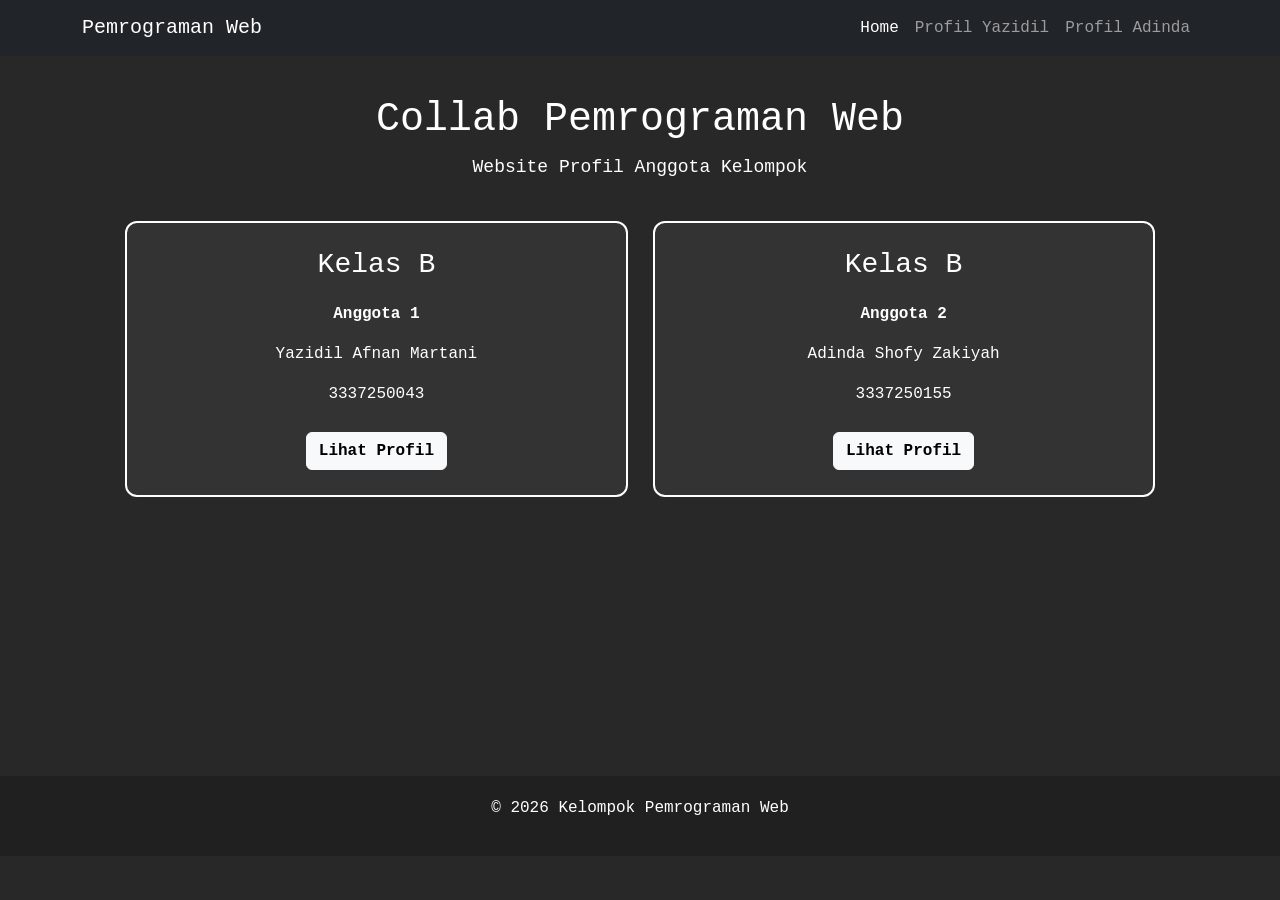
<file: index.html>
<!DOCTYPE html>
<html lang="id">
<head>
    <meta charset="UTF-8">
    <meta name="viewport" content="width=device-width, initial-scale=1.0">

    <title>Kelompok Pemrograman Web</title>

    <!-- Bootstrap -->
    <link href="https://cdn.jsdelivr.net/npm/bootstrap@5.3.3/dist/css/bootstrap.min.css" rel="stylesheet">

    <!-- CSS sendiri -->
    <link rel="stylesheet" href="style.css">
</head>

<body>

    <!-- Navbar -->
    <nav class="navbar navbar-expand-lg navbar-dark bg-dark">
        <div class="container">
            <a class="navbar-brand" href="index.html">Pemrograman Web</a>

            <button class="navbar-toggler" type="button"
                data-bs-toggle="collapse"
                data-bs-target="#navbarNav">
                <span class="navbar-toggler-icon"></span>
            </button>

            <div class="collapse navbar-collapse" id="navbarNav">
                <ul class="navbar-nav ms-auto">

                    <li class="nav-item">
                        <a class="nav-link active" href="index.html">Home</a>
                    </li>

                    <li class="nav-item">
                        <a class="nav-link" href="profil1.html">Profil Yazidil</a>
                    </li>

                    <li class="nav-item">
                        <a class="nav-link" href="profil.html">Profil Adinda</a>
                    </li>

                </ul>
            </div>
        </div>
    </nav>


    <!-- Isi halaman -->
    <main class="container">

        <div class="hero">
            <h1>Collab Pemrograman Web</h1>
            <p>Website Profil Anggota Kelompok</p>
        </div>

        <div class="box-container">

            <div class="box">
                <h3>Kelas B</h3>
                <p><b>Anggota 1</b></p>
                <p>Yazidil Afnan Martani</p>
                <p>3337250043</p>

                <a href="profil1.html" class="btn btn-light">
                    Lihat Profil
                </a>
            </div>

            <div class="box">
                <h3>Kelas B</h3>
                <p><b>Anggota 2</b></p>
                <p>Adinda Shofy Zakiyah</p>
                <p>3337250155</p>

                <a href="profil.html" class="btn btn-light">
                    Lihat Profil
                </a>
            </div>

        </div>

    </main>


    <!-- Footer -->
    <footer>
        <p>&copy; 2026 Kelompok Pemrograman Web</p>
    </footer>


    <!-- Bootstrap JavaScript -->
    <script src="https://cdn.jsdelivr.net/npm/bootstrap@5.3.3/dist/js/bootstrap.bundle.min.js"></script>

</body>
</html>
</file>
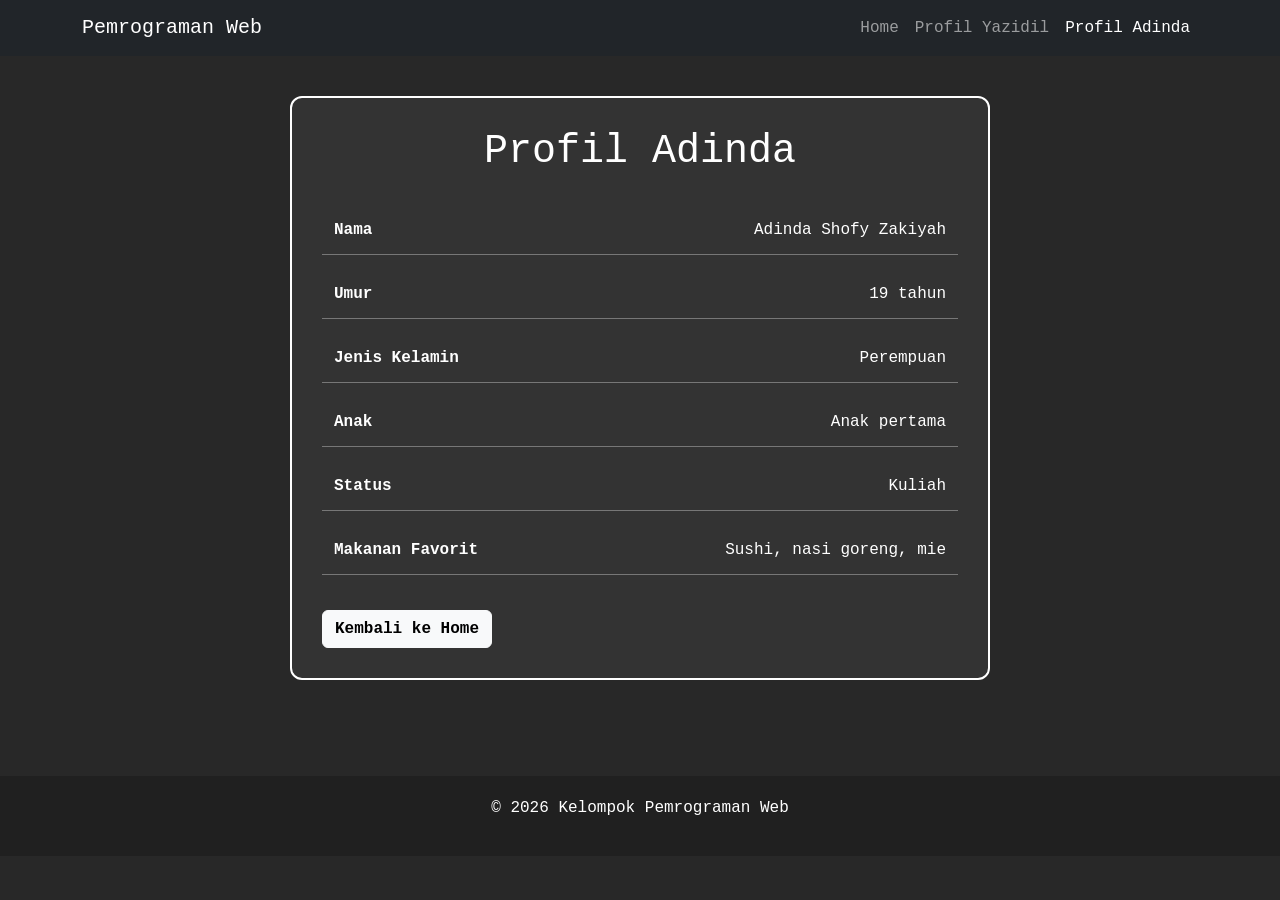
<file: profil.html>
<!DOCTYPE html>
<html lang="id">
<head>
    <meta charset="UTF-8">
    <meta name="viewport" content="width=device-width, initial-scale=1.0">

    <title>Profil Adinda</title>

    <!-- Bootstrap -->
    <link href="https://cdn.jsdelivr.net/npm/bootstrap@5.3.3/dist/css/bootstrap.min.css" rel="stylesheet">

    <!-- CSS sendiri -->
    <link rel="stylesheet" href="style.css">
</head>

<body>

    <!-- Navbar -->
    <nav class="navbar navbar-expand-lg navbar-dark bg-dark">
        <div class="container">

            <a class="navbar-brand" href="index.html">
                Pemrograman Web
            </a>

            <button class="navbar-toggler" type="button"
                data-bs-toggle="collapse"
                data-bs-target="#navbarNav">

                <span class="navbar-toggler-icon"></span>

            </button>

            <div class="collapse navbar-collapse" id="navbarNav">

                <ul class="navbar-nav ms-auto">

                    <li class="nav-item">
                        <a class="nav-link" href="index.html">
                            Home
                        </a>
                    </li>

                    <li class="nav-item">
                        <a class="nav-link" href="profil1.html">
                            Profil Yazidil
                        </a>
                    </li>

                    <li class="nav-item">
                        <a class="nav-link active" href="profil.html">
                            Profil Adinda
                        </a>
                    </li>

                </ul>

            </div>
        </div>
    </nav>


    <!-- Profil -->
    <main class="container">

        <div class="profile-card">

            <h1>Profil Adinda</h1>

            <div class="profile-info">

                <div class="profile-item">
                    <b>Nama</b>
                    <span>Adinda Shofy Zakiyah</span>
                </div>

                <div class="profile-item">
                    <b>Umur</b>
                    <span>19 tahun</span>
                </div>

                <div class="profile-item">
                    <b>Jenis Kelamin</b>
                    <span>Perempuan</span>
                </div>

                <div class="profile-item">
                    <b>Anak</b>
                    <span>Anak pertama</span>
                </div>

                <div class="profile-item">
                    <b>Status</b>
                    <span>Kuliah</span>
                </div>

                <div class="profile-item">
                    <b>Makanan Favorit</b>
                    <span>Sushi, nasi goreng, mie</span>
                </div>

            </div>

            <a href="index.html" class="btn btn-light">
                Kembali ke Home
            </a>

        </div>

    </main>


    <footer>
        <p>&copy; 2026 Kelompok Pemrograman Web</p>
    </footer>


    <!-- Bootstrap JavaScript -->
    <script src="https://cdn.jsdelivr.net/npm/bootstrap@5.3.3/dist/js/bootstrap.bundle.min.js"></script>

</body>
</html>
</file>
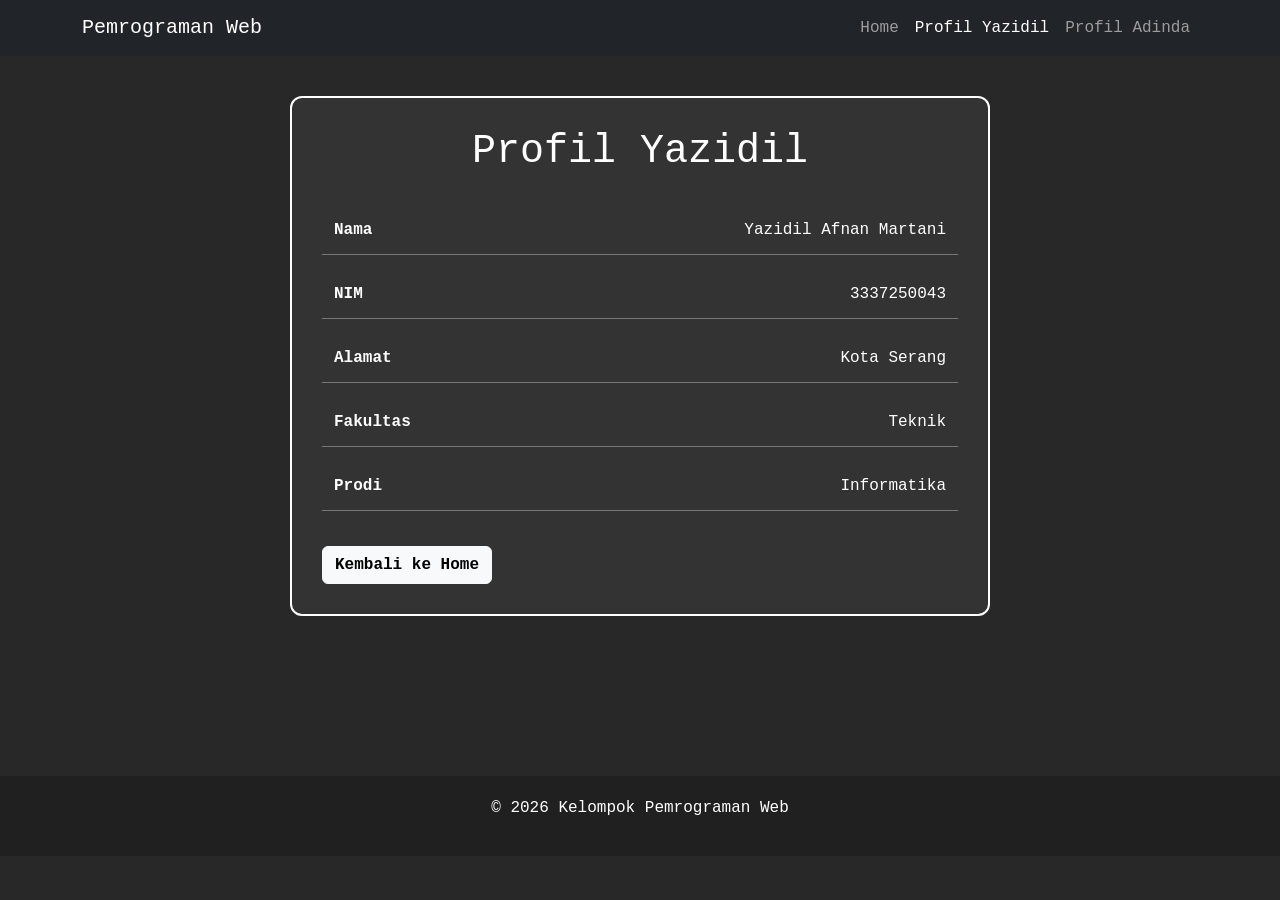
<file: profil1.html>
<!DOCTYPE html>
<html lang="id">
<head>
    <meta charset="UTF-8">
    <meta name="viewport" content="width=device-width, initial-scale=1.0">

    <title>Profil Yazidil</title>

    <!-- Bootstrap -->
    <link href="https://cdn.jsdelivr.net/npm/bootstrap@5.3.3/dist/css/bootstrap.min.css" rel="stylesheet">

    <!-- CSS sendiri -->
    <link rel="stylesheet" href="style.css">
</head>

<body>

    <!-- Navbar -->
    <nav class="navbar navbar-expand-lg navbar-dark bg-dark">
        <div class="container">

            <a class="navbar-brand" href="index.html">
                Pemrograman Web
            </a>

            <button class="navbar-toggler" type="button"
                data-bs-toggle="collapse"
                data-bs-target="#navbarNav">

                <span class="navbar-toggler-icon"></span>

            </button>

            <div class="collapse navbar-collapse" id="navbarNav">

                <ul class="navbar-nav ms-auto">

                    <li class="nav-item">
                        <a class="nav-link" href="index.html">
                            Home
                        </a>
                    </li>

                    <li class="nav-item">
                        <a class="nav-link active" href="profil1.html">
                            Profil Yazidil
                        </a>
                    </li>

                    <li class="nav-item">
                        <a class="nav-link" href="profil.html">
                            Profil Adinda
                        </a>
                    </li>

                </ul>

            </div>
        </div>
    </nav>


    <!-- Profil -->
    <main class="container">

        <div class="profile-card">

            <h1>Profil Yazidil</h1>

            <div class="profile-info">

                <div class="profile-item">
                    <b>Nama</b>
                    <span>Yazidil Afnan Martani</span>
                </div>

                <div class="profile-item">
                    <b>NIM</b>
                    <span>3337250043</span>
                </div>

                <div class="profile-item">
                    <b>Alamat</b>
                    <span>Kota Serang</span>
                </div>

                <div class="profile-item">
                    <b>Fakultas</b>
                    <span>Teknik</span>
                </div>

                <div class="profile-item">
                    <b>Prodi</b>
                    <span>Informatika</span>
                </div>

            </div>

            <a href="index.html" class="btn btn-light">
                Kembali ke Home
            </a>

        </div>

    </main>


    <footer>
        <p>&copy; 2026 Kelompok Pemrograman Web</p>
    </footer>


    <!-- Bootstrap JavaScript -->
    <script src="https://cdn.jsdelivr.net/npm/bootstrap@5.3.3/dist/js/bootstrap.bundle.min.js"></script>

</body>
</html>
</file>
<file: style.css>
* {
    box-sizing: border-box;
}

body {
    margin: 0;
    background-color: #282828;
    color: white;
    font-family: 'Courier New', Courier, monospace;
}


/* Bagian utama */
main {
    min-height: 80vh;
    padding-top: 40px;
    padding-bottom: 40px;
}


/* Judul halaman */
.hero {
    text-align: center;
    margin-bottom: 40px;
}

.hero h1 {
    font-size: 40px;
    margin-bottom: 10px;
}

.hero p {
    font-size: 18px;
}


/* FLEXBOX */
.box-container {
    display: flex;
    justify-content: center;
    align-items: stretch;
    gap: 25px;
    flex-wrap: wrap;
}


/* Kotak anggota */
.box {
    width: 45%;
    padding: 25px;
    border: 2px solid white;
    border-radius: 12px;
    text-align: center;
    background-color: #333333;
}

.box h3 {
    margin-bottom: 20px;
}


/* Tombol */
.btn {
    margin-top: 10px;
    font-weight: bold;
}


/* Halaman profil */
.profile-card {
    max-width: 700px;
    margin: 0 auto;
    padding: 30px;
    background-color: #333333;
    border: 2px solid white;
    border-radius: 12px;
}

.profile-card h1 {
    text-align: center;
    margin-bottom: 30px;
}


/* FLEXBOX untuk informasi profil */
.profile-info {
    display: flex;
    flex-direction: column;
    gap: 15px;
    margin-bottom: 25px;
}

.profile-item {
    display: flex;
    justify-content: space-between;
    gap: 20px;
    padding: 12px;
    border-bottom: 1px solid #777777;
}


/* Footer */
footer {
    text-align: center;
    padding: 20px;
    background-color: #202020;
}


/* MEDIA QUERY UNTUK HP */
@media screen and (max-width: 768px) {

    main {
        padding: 25px 15px;
    }

    .hero h1 {
        font-size: 28px;
    }

    .hero p {
        font-size: 15px;
    }

    /* Kotak menjadi satu kolom */
    .box-container {
        flex-direction: column;
        align-items: center;
    }

    .box {
        width: 100%;
    }

    /* Profil lebih kecil di HP */
    .profile-card {
        width: 100%;
        padding: 20px;
    }

    /* Data profil ditumpuk */
    .profile-item {
        flex-direction: column;
        gap: 5px;
    }

    .profile-item span {
        word-break: break-word;
    }

}


/* MEDIA QUERY HP KECIL */
@media screen and (max-width: 480px) {

    .hero h1 {
        font-size: 23px;
    }

    .hero p {
        font-size: 14px;
    }

    .box {
        padding: 20px 15px;
    }

    .profile-card h1 {
        font-size: 24px;
    }

    footer {
        font-size: 13px;
    }

}
</file>
